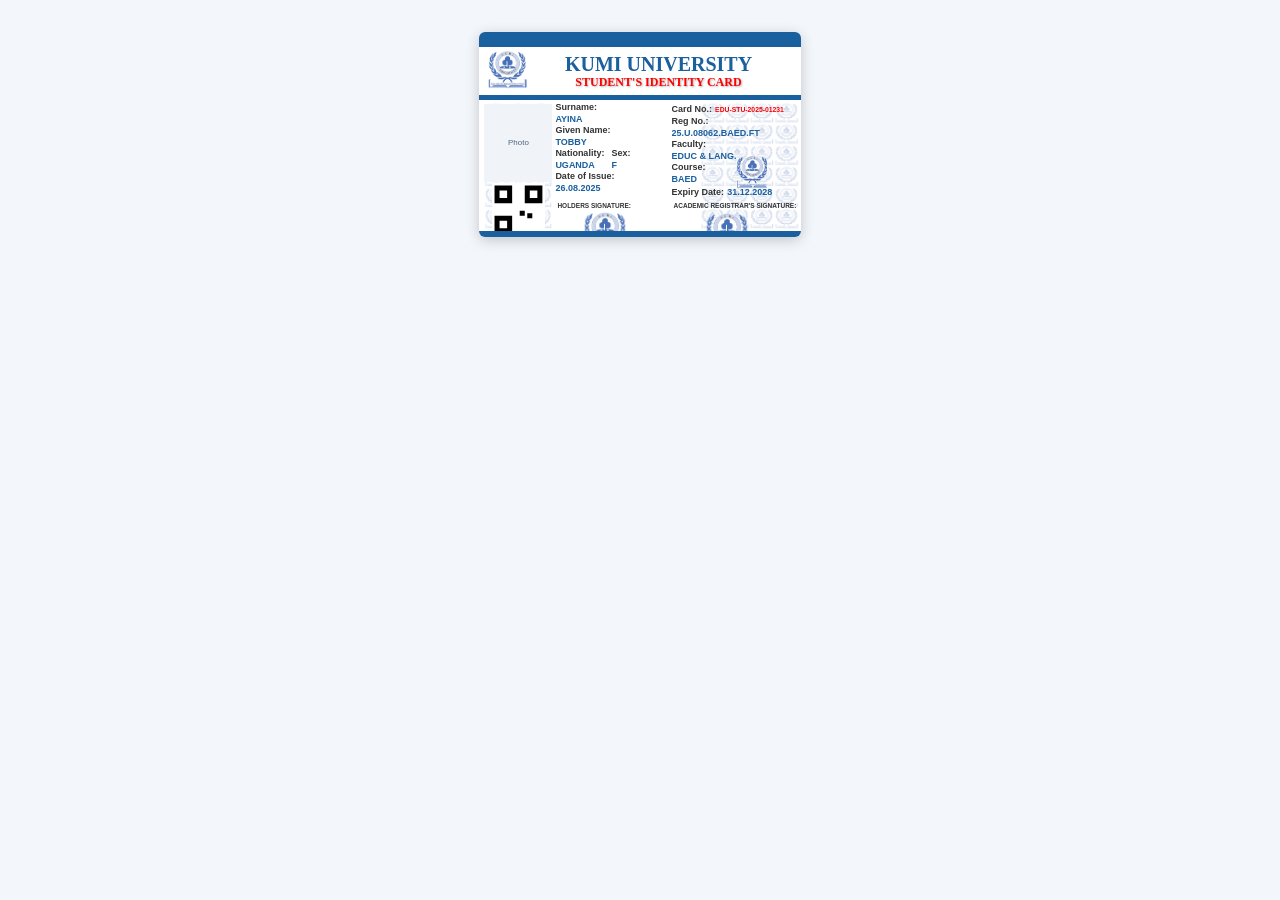
<file: card-layout-check.html>
<!doctype html>
<html lang="en">
<head><meta charset="utf-8"><link rel="stylesheet" href="assets/student-panel.css"><link rel="stylesheet" href="assets/admin-panel.css"><title>Issue date placement check</title></head>
<body class="admin-body"><main class="admin-main">
<article class="ku-id-card admin-card-print"><div class="ku-id-top-bar"></div><div class="ku-id-header"><div class="ku-id-logo"><img src="KU Logo.png" alt=""></div><div class="ku-id-university-header"><div class="ku-id-university-name">KUMI UNIVERSITY</div><div class="ku-id-card-title">STUDENT'S IDENTITY CARD</div></div></div><div class="ku-id-middle-bar"></div>
<div class="ku-id-content"><div class="ku-id-photo-section"><div class="ku-id-photo-stack"><div class="ku-id-photo-container"><span class="ku-id-photo-missing">Photo</span></div><div class="ku-id-card-qr"><svg viewBox="0 0 21 21"><rect width="21" height="21" fill="white"/><path fill="black" d="M1 1h7v7H1zm2 2v3h3V3zm10-2h7v7h-7zm2 2v3h3V3zM1 13h7v7H1zm2 2v3h3v-3zm8-4h2v2h-2zm3 1h2v2h-2z"/></svg></div></div></div>
<div class="ku-id-details"><div class="ku-id-column ku-id-left-column"><div class="ku-id-row"><span class="ku-id-label">Surname:</span><span class="ku-id-value">AYINA</span></div><div class="ku-id-row"><span class="ku-id-label">Given Name:</span><span class="ku-id-value">TOBBY</span></div><div class="ku-id-row ku-id-demographic-row"><div class="ku-id-demographic-labels"><span class="ku-id-label">Nationality:</span><span class="ku-id-label">Sex:</span></div><div class="ku-id-demographic-values"><span class="ku-id-value">UGANDA</span><span class="ku-id-value">F</span></div></div><div class="ku-id-row ku-id-horizontal ku-id-issue-date"><span class="ku-id-label">Date of Issue:</span><span class="ku-id-value">26.08.2025</span></div><div class="ku-id-holder-signature"><span>HOLDERS SIGNATURE:</span><img src="KU Logo.png" alt=""></div></div>
<div class="ku-id-column ku-id-right-column"><div class="ku-id-right-fields"><div class="ku-id-row ku-id-horizontal"><span class="ku-id-label">Card No.:</span><span class="ku-id-card-number">EDU-STU-2025-01231</span></div><div class="ku-id-row"><span class="ku-id-label">Reg No.:</span><span class="ku-id-reg-no">25.U.08062.BAED.FT</span></div><div class="ku-id-row"><span class="ku-id-label">Faculty:</span><span class="ku-id-value">EDUC &amp; LANG.</span></div><div class="ku-id-row"><span class="ku-id-label">Course:</span><span class="ku-id-value">BAED</span></div><div class="ku-id-row ku-id-horizontal"><span class="ku-id-label">Expiry Date:</span><span class="ku-id-value">31.12.2028</span></div></div><img class="ku-id-small-photo" src="KU Logo.png" alt=""><div class="ku-id-registrar-signature"><span>ACADEMIC REGISTRAR'S SIGNATURE:</span><img src="KU Logo.png" alt=""></div></div></div></div><div class="ku-id-footer-bar"></div></article>
</main></body></html>
</file>
<file: assets/student-panel.css>
* {
    box-sizing: border-box;
}

body {
    margin: 0;
    background: #f5f8fc;
    color: #243447;
    font: 12.5px/1.55 "Segoe UI", Arial, sans-serif;
}

body.student-menu-open {
    overflow: hidden;
}

.student-topbar {
    position: sticky;
    top: 0;
    z-index: 1000;
    color: #fff;
    background: linear-gradient(110deg, #1a5f9e, #2c80c6);
    box-shadow: 0 3px 12px rgba(20, 50, 80, .2);
}

.student-topbar-inner {
    width: min(1400px, 96%);
    min-height: 64px;
    margin: auto;
    display: flex;
    align-items: center;
    gap: 16px;
}

.student-menu-toggle,
.student-menu-heading button {
    border: 0;
    color: inherit;
    background: transparent;
    cursor: pointer;
    font: inherit;
}

.student-menu-toggle {
    width: 42px;
    height: 42px;
    border-radius: 8px;
    font-size: 19px;
}

.student-menu-toggle:hover,
.student-menu-toggle:focus-visible {
    background: rgba(255,255,255,.18);
}

.student-brand {
    display: flex;
    align-items: center;
    gap: 11px;
    color: #fff;
    text-decoration: none;
}

.student-brand img {
    width: 38px;
    height: 38px;
    object-fit: contain;
    border-radius: 5px;
}

.student-brand span,
.student-topbar-user,
.student-menu-footer span:last-child {
    display: flex;
    flex-direction: column;
}

.student-brand small,
.student-topbar-user {
    opacity: .9;
}

.student-topbar-user {
    flex-direction: row;
    align-items: center;
    gap: 12px;
    margin-left: auto;
}

.student-notification-link {
    position: relative;
    display: inline-flex;
    width: 36px;
    height: 36px;
    align-items: center;
    justify-content: center;
    border-radius: 7px;
    color: #fff;
    text-decoration: none;
}

.student-notification-link:hover,
.student-notification-link[aria-current="page"] {
    background: rgba(255, 255, 255, .16);
}

.student-notification-count,
.student-menu-notification-count {
    display: inline-flex;
    min-width: 18px;
    height: 18px;
    align-items: center;
    justify-content: center;
    padding: 0 4px;
    border-radius: 10px;
    color: #fff;
    background: #c83f4d;
    font-size: 10px;
    font-weight: 700;
    line-height: 1;
}

.student-notification-count {
    position: absolute;
    top: -2px;
    right: -3px;
}

.student-menu-notification-count {
    margin-left: auto;
}

.student-signout {
    color: #fff;
    text-decoration: none;
    border-radius: 6px;
    padding: 8px 11px;
    background: rgba(120, 25, 30, .32);
}

.student-menu-backdrop {
    position: fixed;
    inset: 0;
    z-index: 1090;
    background: rgba(15, 30, 45, .42);
}

.student-menu {
    position: fixed;
    z-index: 1100;
    top: 0;
    bottom: 0;
    left: 0;
    width: min(310px, 88vw);
    padding: 18px 16px;
    overflow-y: auto;
    background: #fff;
    box-shadow: 10px 0 28px rgba(20, 40, 60, .18);
    transform: translateX(-110%);
    transition: transform .22s ease;
}

.student-menu.is-open {
    transform: translateX(0);
}

.student-menu-heading {
    min-height: 42px;
    padding: 0 4px 14px;
    margin-bottom: 12px;
    display: flex;
    align-items: center;
    justify-content: space-between;
    border-bottom: 1px solid #e8edf3;
    color: #1a5f9e;
}

.student-menu-heading button {
    color: #526274;
    font-size: 25px;
}

.student-menu-links {
    display: flex;
    flex-direction: column;
    gap: 4px;
}

.student-menu-links a {
    display: flex;
    align-items: center;
    gap: 12px;
    min-height: 40px;
    padding: 9px 11px;
    border-radius: 7px;
    color: #34495e;
    text-decoration: none;
}

.student-menu-links a i {
    width: 18px;
    color: #53677d;
    text-align: center;
}

.student-menu-links a:hover,
.student-menu-links a[aria-current="page"] {
    color: #185b91;
    background: #e6f2ff;
}

.student-menu-links a[aria-current="page"] {
    border-left: 3px solid #1a5f9e;
    font-weight: 700;
}

.student-menu-footer {
    display: flex;
    align-items: center;
    gap: 11px;
    margin-top: 16px;
    padding: 14px 5px 4px;
    border-top: 1px solid #e8edf3;
}

.student-menu-status-icon {
    display: grid;
    place-items: center;
    width: 34px;
    height: 34px;
    border-radius: 8px;
    color: white;
    background: #2376b8;
}

.student-menu-footer small {
    color: #78889a;
}

.student-menu-footer strong {
    color: #34495e;
}

.student-page {
    width: min(1400px, 96%);
    margin: 24px auto 40px;
    text-align: left;
}

.student-page .ku-id-card {
    text-align: initial;
}

.student-announcements {
    display: grid;
    grid-template-columns: repeat(auto-fit, minmax(min(100%, 280px), 360px));
    justify-content: center;
    gap: 10px;
    width: min(100%, 1120px);
    margin: 14px auto 0;
    text-align: left;
}

.student-announcement {
    padding: 12px 14px;
    border: 1px solid #d5e5f4;
    border-left: 4px solid #1a5f9e;
    border-radius: 8px;
    background: #fff;
    box-shadow: 0 3px 12px rgba(20, 50, 80, .08);
    text-align: left;
}

.student-announcement strong { color: #154a7a; }
.student-announcement p { margin: 5px 0; }
.student-announcement small { color: #687b8f; }

.student-panel-card {
    width: min(100%, 1080px);
    padding: 18px;
    margin: 0 auto 18px;
    background: white;
    border: 1px solid #e6ebf1;
    border-radius: 12px;
    box-shadow: 0 3px 14px rgba(28, 55, 80, .07);
    text-align: left;
}

.student-panel-card h1,
.student-panel-card h2,
.student-panel-card h3 {
    margin-top: 0;
    color: #243b53;
}

.student-panel-card h1 {
    font-size: 21px;
}

.student-panel-card h2 {
    font-size: 16px;
}

.student-welcome-tagline {
    margin: 0 0 6px;
    color: #53677d;
}

.student-welcome-card h1 {
    margin-bottom: 0;
}

.student-welcome-layout {
    display: grid;
    grid-template-columns: minmax(0, 1.3fr) minmax(0, 1fr);
    align-items: center;
    gap: 24px;
}

.student-welcome-copy {
    min-width: 0;
}

.student-summary-grid {
    display: grid;
    grid-template-columns: repeat(3, minmax(0, 1fr));
    gap: 12px;
    margin: 0;
}

.student-summary-grid > div {
    display: flex;
    min-width: 0;
    flex-direction: column;
    gap: 2px;
}

.student-summary-grid span {
    overflow-wrap: anywhere;
}

.student-grid {
    display: grid;
    grid-template-columns: repeat(auto-fit, minmax(min(100%, 260px), 360px));
    justify-content: center;
    gap: 14px;
}

.student-id-actions {
    display: grid;
    grid-template-columns: repeat(2, minmax(0, 1fr));
    gap: 8px;
}

.student-id-actions a {
    width: 100%;
    text-align: center;
}

.student-service-links {
    display: grid;
    grid-template-columns: repeat(6, minmax(0, 1fr));
    gap: 8px;
}

.student-service-links a {
    width: 100%;
    min-width: 0;
    padding-right: 5px;
    padding-left: 5px;
    text-align: center;
}

.student-fields {
    display: grid;
    grid-template-columns: repeat(auto-fit, minmax(220px, 1fr));
    gap: 12px 16px;
}

.student-field {
    margin: 0 0 14px;
    text-align: left;
}

.student-field label {
    display: block;
    margin-bottom: 5px;
    font-weight: 650;
}

.student-field input,
.student-field select,
.student-field textarea {
    width: 100%;
    min-height: 40px;
    padding: 9px 10px;
    color: #27394b;
    border: 1px solid #ccd6e0;
    border-radius: 6px;
    background: #fff;
    font: inherit;
}

.student-field textarea {
    min-height: 100px;
    resize: vertical;
}

.student-field input,
.student-field select,
.student-field textarea {
    text-align: left;
}

.student-button,
.student-button-secondary {
    display: inline-flex;
    min-height: 38px;
    align-items: center;
    justify-content: center;
    gap: 7px;
    padding: 8px 13px;
    border: 0;
    border-radius: 6px;
    color: white;
    background: #1a5f9e;
    font: inherit;
    text-decoration: none;
    cursor: pointer;
}

.student-button-secondary {
    color: #1a5f9e;
    background: #e6f2ff;
}

.student-button-disabled {
    display: inline-flex;
    min-height: 38px;
    align-items: center;
    justify-content: center;
    padding: 8px 13px;
    border-radius: 6px;
    color: #687b8f;
    background: #e8edf2;
    font: inherit;
    cursor: not-allowed;
}

.student-button:hover,
.student-button-secondary:hover {
    filter: brightness(.95);
}

.student-notice {
    padding: 12px 14px;
    margin: 12px 0;
    border-left: 4px solid #2376b8;
    border-radius: 6px;
    background: #e6f2ff;
    text-align: left;
}

.student-notice.error {
    border-color: #b83232;
    background: #fff0ef;
}

.student-notice.success {
    border-color: #24995a;
    background: #eaf8ef;
}

.student-notifications .student-notice {
    margin: 10px 0;
}

.student-notifications .student-notice p {
    margin: 6px 0;
    white-space: pre-line;
}

.application-rejection-details {
    min-width: 220px;
    margin: 8px 0 0;
}

.student-table-wrap {
    overflow-x: auto;
}

.student-table {
    width: 100%;
    border-collapse: collapse;
}

.student-table th,
.student-table td {
    padding: 10px 9px;
    border-bottom: 1px solid #e7edf3;
    text-align: left;
    vertical-align: top;
}

.student-table th {
    color: #52677e;
    background: #f7f9fc;
}

.application-progress-row td {
    padding: 18px 9px;
    border-bottom: 1px solid #e7edf3;
}

.application-progress {
    display: flex;
    min-width: 620px;
    margin: 0;
    padding: 0;
    list-style: none;
}

.application-progress li {
    position: relative;
    display: flex;
    flex: 1 1 0;
    min-width: 0;
    flex-direction: column;
    align-items: flex-start;
    gap: 7px;
    color: #687b8f;
    font-size: 12px;
    line-height: 1.3;
    text-align: left;
}

.application-progress li::after {
    position: absolute;
    top: 6px;
    right: calc(-50% + 7px);
    left: 14px;
    height: 2px;
    background: #d7e0e9;
    content: "";
}

.application-progress li:last-child::after {
    display: none;
}

.application-progress li.is-complete::after {
    background: #2376b8;
}

.application-progress-dot {
    position: relative;
    z-index: 1;
    display: block;
    width: 14px;
    height: 14px;
    flex: 0 0 14px;
    border: 2px solid #b9c7d5;
    border-radius: 50%;
    background: #fff;
}

.application-progress li.is-complete .application-progress-dot,
.application-progress li.is-current .application-progress-dot {
    border-color: #2376b8;
    background: #2376b8;
}

.application-progress li.is-current {
    color: #185b91;
    font-weight: 700;
}

.application-progress li.is-rejected {
    color: #b83232;
}

.application-progress li.is-rejected .application-progress-dot {
    border-color: #b83232;
    background: #b83232;
}

.application-progress-result {
    margin-top: -5px;
    font-size: 11px;
}

.student-status {
    display: inline-block;
    padding: 3px 9px;
    border-radius: 20px;
    background: #edf2f7;
    text-transform: capitalize;
}

.student-id-card {
    width: min(100%, 340px);
    padding: 16px;
    margin: 0 auto;
    border: 2px solid #1a5f9e;
    border-radius: 13px;
    background: #fff;
    text-align: left;
    box-shadow: 0 4px 18px rgba(20,60,95,.12);
}

.student-id-card img.student-photo {
    display: block;
    width: 112px;
    height: 130px;
    margin: 12px auto;
    object-fit: cover;
    border: 1px solid #d5dee7;
    border-radius: 6px;
}

.student-id-card .student-card-name {
    font-size: 16px;
    font-weight: 700;
}

.student-id-card svg {
    display: block;
    width: 220px;
    height: 220px;
    margin: 12px auto;
}

.ku-id-card {
    position: relative;
    display: flex;
    flex-direction: column;
    width: 8.5cm;
    height: 5.4cm;
    overflow: hidden;
    border-radius: 8px;
    background: #fff;
    box-shadow: 0 5px 15px rgba(0, 0, 0, .2);
    color: #333;
    font-family: "Segoe UI", Arial, sans-serif;
}

.ku-id-custom-watermark {
    position: absolute;
    z-index: 0;
    top: var(--ku-id-watermark-top, 50%);
    left: var(--ku-id-watermark-left, 50%);
    width: var(--ku-id-watermark-width, 55mm);
    height: var(--ku-id-watermark-height, 35mm);
    max-width: 100%;
    max-height: 100%;
    transform: translate(calc(var(--ku-id-watermark-shift-x, -50%) + var(--ku-id-watermark-x, 0mm)), calc(var(--ku-id-watermark-shift-y, -50%) + var(--ku-id-watermark-y, 0mm)));
    object-fit: contain;
    opacity: var(--ku-id-watermark-opacity, .12);
    pointer-events: none;
}

.ku-id-top-bar,
.ku-id-middle-bar,
.ku-id-footer-bar {
    position: relative;
    z-index: 4;
    flex: 0 0 auto;
    width: 100%;
    background: var(--ku-id-bars-color, #1a5f9e);
}

.ku-id-top-bar {
    display: var(--ku-id-top-bar-display, block);
    height: 12px;
    transform: translate(var(--ku-id-top-bar-x, 0mm), var(--ku-id-top-bar-y, 0mm)) rotate(var(--ku-id-top-bar-rotation, 0deg)) scaleY(var(--ku-id-bar-thickness-scale, 1));
    transform-origin: center;
}

.ku-id-middle-bar {
    display: var(--ku-id-middle-bar-display, block);
    height: 4px;
    transform: scaleY(var(--ku-id-bar-thickness-scale, 1));
    transform-origin: center;
}

.ku-id-footer-bar {
    display: var(--ku-id-footer-bar-display, block);
    position: absolute;
    right: 0;
    bottom: 0;
    left: 0;
    height: 6px;
    transform: translate(var(--ku-id-bottom-bar-x, 0mm), var(--ku-id-bottom-bar-y, 0mm)) rotate(var(--ku-id-bottom-bar-rotation, 0deg)) scaleY(var(--ku-id-bar-thickness-scale, 1));
    transform-origin: center;
}

.ku-id-header {
    position: relative;
    display: flex;
    flex: 0 0 48px;
    align-items: center;
    width: 100%;
    height: 48px;
    padding: 3px 8px 3px 52px;
}

.ku-id-logo {
    position: absolute;
    top: 1px;
    left: 7px;
}

.ku-id-logo img {
    display: block;
    width: auto;
    height: var(--ku-id-logo-height, 40px);
    object-fit: contain;
}

.ku-id-university-header {
    width: 100%;
    padding-right: 10px;
    text-align: center;
}

.ku-id-university-name {
    margin-bottom: 1px;
    color: #1a5f9e;
    font: 700 22px/1 "Times New Roman", Times, serif;
}

.ku-id-card-title {
    color: red;
    font: 700 13px/1 "Times New Roman", Times, serif;
    text-shadow: 1px 1px 2px rgba(0, 0, 0, .3);
}

.ku-id-content {
    position: relative;
    display: flex;
    flex: 1 1 auto;
    min-height: 0;
    padding: 2px 2px 7px 5px;
}

.ku-id-photo-section {
    position: relative;
    display: flex;
    z-index: 1;
    align-self: stretch;
    flex: 0 0 68px;
    flex-direction: column;
    align-items: stretch;
}

.ku-id-photo-section::before {
    position: absolute;
    z-index: 0;
    top: 0;
    left: 0;
    width: 100%;
    height: 100%;
    background-image: url("../KU Logo.png");
    background-repeat: repeat;
    background-size: 33.33% 16.66%;
    content: "";
    opacity: .25;
    pointer-events: none;
}

.ku-id-photo-container {
    position: relative;
    z-index: 2;
    width: 68px;
    height: 78px;
    flex: 0 0 78px;
    overflow: hidden;
}

.ku-id-photo-stack {
    display: flex;
    flex: 1 1 auto;
    width: calc(100% + 3mm);
    min-height: 0;
    flex-direction: column;
    align-items: center;
    justify-content: flex-end;
    gap: 1px;
    margin-top: auto;
}

.ku-id-card-qr {
    position: relative;
    z-index: 0;
    bottom: -6px;
    width: calc(var(--ku-id-qr-size, 11mm) + 3mm);
    height: calc(var(--ku-id-qr-size, 11mm) + 3mm);
    flex: 0 0 calc(var(--ku-id-qr-size, 11mm) + 3mm);
    margin-top: -6px;
    background: #fff;
}

.ku-id-card-qr svg {
    display: block;
    width: 100%;
    height: 100%;
}

.ku-id-photo-container img.student-photo {
    display: block;
    width: 68px;
    height: 78px;
    margin: 0;
    border: 0;
    border-radius: 0;
    object-fit: cover;
    object-position: center top;
}

.ku-id-photo-missing {
    display: grid;
    width: 68px;
    height: 78px;
    place-items: center;
    background: #f0f4f8;
    color: #52677e;
    font-size: 9px;
    text-align: center;
}

.ku-id-details {
    position: relative;
    display: flex;
    flex: 1;
    min-width: 0;
    padding: 0 2px 0 3px;
    overflow: visible;
}

.ku-id-details::before {
    position: absolute;
    z-index: 0;
    top: 0;
    right: 0;
    bottom: 0;
    width: 40%;
    background-image: url("../KU Logo.png");
    background-repeat: repeat;
    background-position: right top;
    background-size: var(--ku-id-right-pattern-width, 25%) var(--ku-id-right-pattern-height, 16.66%);
    content: "";
    opacity: .25;
    pointer-events: none;
}

.ku-id-column {
    position: relative;
    z-index: 2;
    display: flex;
    min-width: 0;
    flex-direction: column;
}

.ku-id-left-column {
    position: relative;
    left: 0;
    flex: 1;
}

.ku-id-right-column {
    position: relative;
    left: 3mm;
    flex: 1.3;
}

.ku-id-row {
    display: grid;
    grid-template-rows: 11.5px 11.5px;
    height: 23px;
    min-width: 0;
    margin-bottom: 0;
    overflow: hidden;
}

.ku-id-left-column .ku-id-row {
    height: 23px;
    margin-bottom: 0;
}

.ku-id-row.ku-id-demographic-row {
    display: grid;
    grid-template-rows: 11.5px 11.5px;
    height: 23px !important;
    margin-bottom: 0 !important;
}

.ku-id-right-fields .ku-id-custom-front-row .ku-id-label {
    color: var(--ku-id-row-label-color);
    font-family: var(--ku-id-row-font-family);
    font-size: var(--ku-id-row-font-size);
}

.ku-id-right-fields .ku-id-custom-front-row .ku-id-value,
.ku-id-right-fields .ku-id-custom-front-row .ku-id-card-number,
.ku-id-right-fields .ku-id-custom-front-row .ku-id-reg-no,
.ku-id-right-fields .ku-id-custom-front-row .ku-id-postgraduate-value {
    color: var(--ku-id-row-value-color);
    font-family: var(--ku-id-row-font-family);
    font-size: var(--ku-id-row-font-size);
}
.ku-id-left-column .ku-id-custom-front-row .ku-id-label {
    color: var(--ku-id-row-label-color);
    font-family: var(--ku-id-row-font-family);
    font-size: var(--ku-id-row-font-size);
}
.ku-id-left-column .ku-id-custom-front-row .ku-id-value {
    color: var(--ku-id-row-value-color);
    font-family: var(--ku-id-row-font-family);
    font-size: var(--ku-id-row-font-size);
}
.ku-id-demographic-labels .ku-id-custom-front-row.ku-id-label {
    color: var(--ku-id-row-label-color);
    font-family: var(--ku-id-row-font-family);
    font-size: var(--ku-id-row-font-size);
}
.ku-id-demographic-values .ku-id-custom-front-row.ku-id-value {
    color: var(--ku-id-row-value-color);
    font-family: var(--ku-id-row-font-family);
    font-size: var(--ku-id-row-font-size);
}

.ku-id-demographic-labels,
.ku-id-demographic-values {
    display: grid;
    grid-template-columns: 52px max-content;
    min-width: 0;
    align-items: center;
    column-gap: 4px;
}

.ku-id-row.ku-id-horizontal {
    grid-template-rows: 11.5px 11.5px;
}

.ku-id-right-fields .ku-id-row.ku-id-horizontal {
    display: flex;
    height: 14px;
    flex-direction: row;
    align-items: center;
    gap: 3px;
}

.ku-id-row.ku-id-issue-date {
    grid-template-rows: 11.5px 11.5px;
    height: 23px;
    white-space: nowrap;
}

.ku-id-label,
.ku-id-value,
.ku-id-card-number,
.ku-id-reg-no {
    max-width: 100%;
    overflow: hidden;
    font-size: 9px;
    line-height: 11.5px;
    text-overflow: ellipsis;
    white-space: nowrap;
}

.ku-id-label {
    color: #333;
    font-weight: 700;
}

.ku-id-value,
.ku-id-reg-no {
    color: #1a5f9e;
    font-weight: 700;
}

.ku-id-card-number {
    color: red;
    font-size: 6.8px;
    font-weight: 700;
}

.ku-id-card-number-row .ku-id-label {
    flex: 0 0 auto;
    font-size: 7px;
}

.ku-id-card-number-row .ku-id-card-number {
    flex: 1 1 auto;
    min-width: 0;
    letter-spacing: -.15px;
    text-overflow: clip;
}

.ku-id-postgraduate-row {
    display: flex;
    height: 23px;
    align-items: center;
}

.ku-id-postgraduate-value {
    overflow: hidden;
    color: #c62828;
    font-size: 7px;
    font-weight: 700;
    line-height: 11.5px;
    text-overflow: ellipsis;
    white-space: nowrap;
}

.ku-id-reg-no {
    font-size: 9px;
}

.ku-id-holder-signature,
.ku-id-registrar-signature {
    position: relative;
    z-index: 3;
    display: flex;
    flex-direction: column;
    align-items: flex-start;
    margin-top: auto;
    min-height: 30px;
    padding: 1px 2px 2px;
    border-radius: 2px;
    background: transparent;
    font-size: 6.5px;
    font-weight: 700;
}

.ku-id-holder-signature img,
.ku-id-registrar-signature img {
    position: absolute;
    top: 10px;
    left: 2px;
    display: block;
    width: var(--ku-id-holder-signature-width, 25mm);
    max-width: min(100%, 40mm);
    max-height: 12mm;
    height: auto;
    object-fit: contain;
    transform: translate(var(--ku-id-holder-signature-x, 0mm), var(--ku-id-signature-y, 0mm));
}

.ku-id-registrar-signature img {
    width: var(--ku-id-registrar-signature-width, 28mm);
    transform: translate(var(--ku-id-registrar-signature-x, 0mm), var(--ku-id-signature-y, 0mm));
}

.ku-id-right-column {
    display: grid;
    grid-template-columns: minmax(0, 1fr) 30px;
    grid-template-rows: minmax(0, 1fr) auto;
    column-gap: 3px;
}

.ku-id-right-fields {
    grid-column: 1;
    grid-row: 1;
    min-width: 0;
    margin-right: calc(-33px - 3mm);
}

.ku-id-small-photo {
    grid-column: 2;
    grid-row: 1;
    align-self: start;
    width: 29px;
    height: 34px;
    margin-top: 35px;
    transform: translate(-41px, 40px);
    border: 0;
    object-fit: cover;
}

.ku-id-right-column .ku-id-registrar-signature {
    grid-column: 1 / -1;
    grid-row: 2;
}

.ku-id-registrar-signature img {
    margin-top: 1px;
}

.ku-id-card-pair {
    display: flex;
    width: fit-content;
    max-width: 100%;
    flex-wrap: wrap;
    justify-content: center;
    gap: 8mm;
    margin: 0 auto 20px;
}

.ku-id-card-pair > .ku-id-card {
    flex: 0 0 8.5cm;
    margin: 0;
}

.ku-id-card-back {
    align-items: stretch;
    background: #fff;
    color: #242424;
    text-align: center;
    -webkit-print-color-adjust: exact;
    print-color-adjust: exact;
}

.ku-id-back-header {
    display: flex;
    flex: 0 0 17mm;
    flex-direction: column;
    align-items: center;
    justify-content: center;
    gap: 1.5mm;
    padding: 2mm 3mm;
    background: #1a5f9e;
    color: #fff;
    font-size: 8pt;
    line-height: 1.15;
}

.ku-id-back-header strong {
    font-size: 9pt;
}

.ku-id-back-contact {
    display: flex;
    flex: 1 1 auto;
    flex-direction: column;
    justify-content: center;
    gap: 1mm;
    padding: 1mm 2mm;
    font-size: 7.5pt;
    line-height: 1.1;
}

.ku-id-back-divider {
    flex: 0 0 1.2mm;
    background: #1a5f9e;
}

.ku-id-back-barcode {
    width: var(--ku-id-barcode-width, 96%);
    height: var(--ku-id-barcode-height, 14mm);
    flex: 0 0 var(--ku-id-barcode-height, 14mm);
    margin: 1mm auto .5mm;
    background: #fff;
}

.ku-id-back-barcode svg {
    display: block;
    width: 100%;
    height: 100%;
}

.ku-id-back-return {
    flex: 0 0 auto;
    padding: 0 2mm 1.5mm;
    font-size: 7pt;
    font-weight: 600;
    line-height: 1.1;
}

.card-face-selector {
    display: flex;
    flex-wrap: wrap;
    gap: 10px;
    margin-bottom: 18px;
}

.card-face-print-action {
    margin-bottom: 14px;
}

.card-preview-section {
    width: fit-content;
    margin-right: auto;
    margin-left: auto;
}

.student-dashboard-container {
    display: block !important;
}

.student-dashboard-container > .sidebar {
    display: none !important;
}

.student-dashboard-container > .main-content {
    width: 100%;
}

.student-dashboard-menu-fallback {
    display: none;
}

@media (max-width: 700px) {
    .student-topbar-inner {
        width: 94%;
        gap: 8px;
    }

    .student-brand small {
        display: none;
    }

    .student-topbar-user {
        gap: 8px;
    }

    .student-topbar-user > span {
        max-width: 100px;
        overflow: hidden;
        text-overflow: ellipsis;
        white-space: nowrap;
    }

    .student-page {
        width: 94%;
        margin-top: 16px;
    }

    .student-panel-card {
        width: min(100%, 1080px);
        padding: 14px;
    }

    .student-summary-grid {
        grid-template-columns: 1fr;
        gap: 8px;
    }

    .student-welcome-layout {
        grid-template-columns: 1fr;
        gap: 14px;
    }

    .student-service-links {
        overflow-x: auto;
        grid-template-columns: repeat(6, minmax(104px, 1fr));
        padding-bottom: 4px;
    }
}

@media print {
    .student-topbar,
    .student-menu,
    .student-menu-backdrop,
    .no-print {
        display: none !important;
    }

    body.print-id-card * {
        visibility: hidden !important;
    }

    body.print-id-card .card-preview-section,
    body.print-id-card .card-preview-section * {
        visibility: visible !important;
    }

    body.print-id-card .card-preview-section {
        position: static;
        width: auto;
        height: auto;
        padding: 0;
        margin: 0;
        border: 0;
        box-shadow: none;
    }

    .ku-id-card-pair {
        display: block;
        width: auto;
        height: auto;
        max-width: none;
        margin: 0;
        padding: 0;
        transform: none;
        page-break-inside: auto;
        break-inside: auto;
    }

    .ku-id-card-pair > .ku-id-card:not(:last-child) {
        page-break-after: always;
        break-after: page;
    }

    .card-preview-section > h1,
    .card-preview-section > .no-print {
        display: none !important;
    }

    .student-page {
        width: 100%;
        margin: 0;
    }

    .ku-id-card {
        display: flex;
        position: relative;
        width: 85mm;
        min-width: 85mm;
        max-width: 85mm;
        height: 54mm;
        min-height: 54mm;
        max-height: 54mm;
        margin: 0 auto;
        border-radius: 0;
        box-shadow: none;
        page-break-inside: avoid;
        break-inside: avoid;
        -webkit-print-color-adjust: exact;
        print-color-adjust: exact;
    }

    .ku-id-card-pair.print-tray-alignment > .ku-id-card {
        left: -45mm;
    }
}
</file>
<file: assets/admin-panel.css>
:root {
    --admin-blue: #1a5f9e;
    --admin-blue-dark: #154a7a;
    --admin-ink: #26384a;
    --admin-muted: #687b8f;
    --admin-surface: #fff;
    --admin-border: #e3eaf1;
    --admin-bg: #f3f6fa;
    --admin-shadow: 0 3px 14px rgba(30, 55, 80, .09);
}

* { box-sizing: border-box; }

body.admin-body {
    display: flex;
    flex-direction: column;
    min-height: 100vh;
    margin: 0;
    background: var(--admin-bg);
    color: var(--admin-ink);
    font: 12.5px/1.5 "Segoe UI", Tahoma, Arial, sans-serif;
}

.admin-topbar {
    flex: 0 0 auto;
    height: 66px;
    position: sticky;
    top: 0;
    z-index: 20;
    display: flex;
    align-items: center;
    gap: 14px;
    padding: 0 22px;
    background: #fff;
    box-shadow: var(--admin-shadow);
}
.admin-card-tools { position: sticky; top: 66px; z-index: 19; display: flex; flex-wrap: wrap; align-items: center; justify-content: space-between; gap: 8px 16px; padding: 8px 18px; border-bottom: 1px solid var(--admin-border); background: rgba(255,255,255,.97); box-shadow: 0 3px 8px rgba(30,55,80,.06); }
.admin-card-tools-picker, .admin-card-tools-save { display: flex; flex-wrap: wrap; align-items: center; gap: 8px; }
.admin-card-tools-picker label { font-weight: 700; }
.admin-card-tools-picker select { min-width: 220px; min-height: 36px; padding: 7px 10px; border: 1px solid var(--admin-border); border-radius: 6px; background: #fff; color: var(--admin-ink); font: inherit; }
.admin-card-tools-save output { color: var(--admin-muted); font-size: 11px; }

.admin-menu-toggle {
    width: 40px;
    height: 40px;
    border: 0;
    border-radius: 8px;
    color: var(--admin-blue);
    background: #eaf3fc;
    font-size: 18px;
    cursor: pointer;
}

.admin-brand {
    display: flex;
    align-items: center;
    gap: 10px;
    color: var(--admin-ink);
    text-decoration: none;
}

.admin-brand img { width: 38px; height: 38px; object-fit: contain; }
.admin-brand strong, .admin-brand small { display: block; }
.admin-brand strong { font-size: 14px; }
.admin-brand small { color: var(--admin-muted); font-size: 11px; }
.admin-current-page-title { min-width: 0; margin-left: 12px; overflow: hidden; color: var(--admin-ink); font-size: 18px; font-weight: 700; text-overflow: ellipsis; white-space: nowrap; }
.admin-topbar-spacer { flex: 1; }
.admin-topbar-user { display: flex; align-items: center; gap: 14px; }
.admin-topbar-user a { color: var(--admin-blue); text-decoration: none; font-weight: 600; }
.admin-topbar-user a:focus-visible, .admin-menu-toggle:focus-visible, .admin-drawer-close:focus-visible, .admin-nav-link:focus-visible {
    outline: 3px solid #f4c95d;
    outline-offset: 2px;
}
.admin-topbar-user .admin-signout {
    display: inline-flex;
    align-items: center;
    gap: 7px;
    min-height: 36px;
    padding: 7px 11px;
    border-radius: 6px;
    color: #9c2d26;
    background: #fde7e5;
}

.admin-overlay {
    position: fixed;
    z-index: 29;
    inset: 0;
    background: rgba(15, 32, 48, .48);
}

.admin-drawer {
    position: fixed;
    z-index: 30;
    inset: 0 auto 0 0;
    width: min(292px, 88vw);
    padding: 15px 0 20px;
    overflow-y: auto;
    color: #fff;
    background: linear-gradient(180deg, var(--admin-blue), var(--admin-blue-dark));
    box-shadow: 8px 0 28px rgba(20, 45, 70, .2);
    transform: translateX(-105%);
    transition: transform .2s ease;
}

.admin-drawer.open { transform: translateX(0); }
.admin-drawer-head { display: flex; align-items: center; justify-content: space-between; padding: 6px 18px 16px; }
.admin-drawer-head strong { font-size: 15px; }
.admin-drawer-close { border: 0; color: #fff; background: transparent; font-size: 24px; cursor: pointer; }
.admin-drawer-nav { padding-bottom: 12px; }
.admin-nav-group { padding: 10px 0 4px; border-top: 1px solid rgba(255,255,255,.12); }
.admin-nav-heading { padding: 0 18px 5px; color: rgba(255,255,255,.63); font-size: 10px; font-weight: 700; letter-spacing: .08em; text-transform: uppercase; }
.admin-nav-link { display: flex; align-items: center; gap: 11px; min-height: 34px; padding: 7px 18px; color: rgba(255,255,255,.92); text-decoration: none; }
.admin-nav-link i { width: 16px; text-align: center; }
.admin-nav-link:hover, .admin-nav-link.active { background: rgba(255,255,255,.15); color: #fff; }
.admin-nav-link.active { border-left: 3px solid #61d17c; padding-left: 15px; }

.admin-main { flex: 1; width: 100%; max-width: none; min-width: 0; margin: 0; padding: clamp(18px, 1.6vw, 24px); min-height: calc(100vh - 112px); text-align: left; }
.admin-main .admin-page-heading > div:first-child > h1 { display: none; }
.admin-main .admin-page-heading.admin-page-heading-context > div:first-child > h1 { display: block; }
.admin-page-heading { display: flex; flex-direction: column; align-items: flex-start; justify-content: center; gap: 12px; margin-bottom: 22px; text-align: left; }
.admin-page-heading > div:first-child { width: 100%; min-width: 0; }
.admin-page-heading > .admin-badge { align-self: flex-start; }
.admin-page-heading h1 { margin: 0 0 5px; font-size: clamp(22px, 2vw, 28px); line-height: 1.2; }
.admin-page-heading p { margin: 0; color: var(--admin-muted); }
.admin-panel { width: 100%; max-width: none; min-width: 0; margin-right: auto; margin-left: auto; padding: 18px; border: 1px solid var(--admin-border); border-radius: 10px; background: var(--admin-surface); box-shadow: var(--admin-shadow); }
.admin-panel h2 { margin: 0 0 14px; font-size: 15px; }
.admin-grid { display: grid; grid-template-columns: repeat(12, minmax(0, 1fr)); justify-items: center; gap: 16px; }
.admin-grid > .admin-panel { justify-self: center; }
.admin-grid > .admin-span-4, .admin-grid > .admin-span-6, .admin-grid > .admin-span-8 { max-width: none; }
.admin-span-12 { grid-column: span 12; }
.admin-span-8 { grid-column: span 8; }
.admin-span-6 { grid-column: span 6; }
.admin-span-4 { grid-column: span 4; }
.admin-span-3 { grid-column: span 3; }
.admin-stats { display: grid; grid-template-columns: repeat(7, minmax(120px, 1fr)); gap: 10px; width: 100%; max-width: 1200px; margin: 0 auto 20px; overflow-x: auto; }
.admin-stat { display: grid; grid-template-columns: minmax(0, 1fr) 32px; grid-template-areas: "count icon" "label label"; align-items: center; column-gap: 8px; row-gap: 3px; min-width: 0; min-height: 72px; padding: 9px 10px; border-radius: 9px; background: #fff; box-shadow: var(--admin-shadow); text-align: left; text-decoration: none; color: inherit; }
.admin-stat-icon { display: grid; width: 34px; height: 34px; flex: 0 0 34px; place-items: center; border-radius: 8px; color: #fff; background: var(--admin-blue); font-size: 15px; }
.admin-stat-icon.orange { background: #ee920e; }.admin-stat-icon.purple { background: #9850ae; }.admin-stat-icon.green { background: #24995c; }.admin-stat-icon.red { background: #c83f4d; }.admin-stat-icon.teal { background: #168b8b; }
.admin-stat > span:not(.admin-stat-icon) { display: contents; }
.admin-stat-icon { grid-area: icon; justify-self: end; }
.admin-stat strong { grid-area: count; font-size: 19px; line-height: 1.1; }
.admin-reports-overview { width: min(100%, 1000px); margin: 0 auto; }
.admin-reports-overview .admin-page-heading { align-items: center; text-align: center; }
.admin-reports-overview .admin-page-heading > div:first-child { text-align: center; }
.admin-reports-overview .admin-stats { grid-template-columns: repeat(auto-fit, minmax(150px, 1fr)); justify-content: center; }
.admin-stat small { grid-area: label; color: var(--admin-muted); font-size: 11px; line-height: 1.2; }
.admin-modules { display: grid; grid-template-columns: repeat(auto-fit, minmax(min(100%, 320px), 440px)); justify-content: center; gap: 16px; margin: 20px auto; }
.admin-module { display: flex; flex-direction: column; align-items: flex-start; min-height: 170px; padding: 16px; border: 1px solid var(--admin-border); border-top: 3px solid var(--admin-blue); border-radius: 9px; background: #fff; box-shadow: var(--admin-shadow); text-align: left; }
.admin-module h2 { margin: 0 0 10px; font-size: 14px; }.admin-module ul { margin: 0 0 14px; padding: 0; list-style: none; color: var(--admin-muted); }
.admin-module li { padding: 3px 0; }.admin-module li i { margin-right: 5px; color: #1d9a5c; }
.admin-module-actions { display: flex; justify-content: center; flex-wrap: wrap; gap: 6px; margin-top: auto; }
.admin-button, .admin-button-secondary, .admin-button-danger { display: inline-flex; align-items: center; justify-content: center; gap: 6px; min-height: 32px; padding: 6px 10px; border: 0; border-radius: 6px; color: #fff; background: var(--admin-blue); text-decoration: none; font: inherit; font-weight: 600; cursor: pointer; }
.admin-button:disabled, .admin-button-danger:disabled { opacity: .55; cursor: not-allowed; }
.admin-text-danger { color: #bd3f39; font-weight: 600; }
.admin-button-secondary { color: var(--admin-blue); background: #eaf3fc; }.admin-button-danger { background: #bd3f39; }
.admin-button:hover { background: var(--admin-blue-dark); color: #fff; }.admin-button-secondary:hover { color: #fff; background: var(--admin-blue); }
.admin-actions { display: flex; align-items: center; justify-content: center; flex-wrap: wrap; gap: 7px; }
.admin-form-grid { display: grid; grid-template-columns: repeat(2, minmax(0, 1fr)); gap: 12px; }.admin-field { display: flex; flex-direction: column; align-items: stretch; gap: 5px; min-width: 0; text-align: left; }.admin-field.full { grid-column: 1 / -1; }
.admin-card-row-style-form { grid-template-columns: repeat(4, minmax(0, 1fr)); }
.admin-card-row-style-heading { padding-top: 6px; border-top: 1px solid var(--admin-border); }
.print-queue-search-fields { grid-template-columns: repeat(5, minmax(0, 1fr)); gap: 8px; align-items: end; }
.print-queue-search-fields .admin-field { min-width: 0; }
.print-queue-search-fields .admin-field label { font-size: 11px; }
.print-queue-toolbar { position: sticky; top: 66px; z-index: 19; margin: -8px -8px 18px; padding: 10px 8px 12px; border-bottom: 1px solid var(--admin-border); background: var(--admin-bg); box-shadow: 0 5px 10px rgba(30, 55, 80, .07); }
.print-queue-toolbar-links { display: flex; align-items: center; justify-content: space-between; gap: 12px; margin-bottom: 10px; }
.print-queue-toolbar-links > .admin-actions { justify-content: flex-start; }
.print-queue-toolbar .print-queue-search-fields { margin-bottom: 0 !important; }
.print-queue-results { width: 100%; max-width: none; }
.admin-field label { font-weight: 600; }.admin-field input, .admin-field select, .admin-field textarea, .admin-search input, .admin-search select { width: 100%; min-height: 36px; padding: 8px 9px; border: 1px solid #ccd7e2; border-radius: 6px; background: #fff; color: var(--admin-ink); font: inherit; }
.admin-main .admin-field input[type="checkbox"] { width: auto; min-height: 0; padding: 0; }
.admin-field textarea { min-height: 90px; resize: vertical; }.admin-search { display: flex; gap: 8px; margin-bottom: 12px; }.admin-search input { max-width: 360px; }
.admin-table-wrap { width: 100%; overflow-x: auto; }.admin-table { width: 100%; border-collapse: collapse; min-width: 640px; }.admin-table th, .admin-table td { padding: 9px 8px; border-bottom: 1px solid var(--admin-border); text-align: left; vertical-align: top; }.admin-table th { color: var(--admin-muted); font-size: 11px; text-transform: uppercase; letter-spacing: .04em; }.admin-table tr:last-child td { border-bottom: 0; }
.admin-badge { display: inline-block; padding: 2px 7px; border-radius: 12px; background: #eaf3fc; color: var(--admin-blue); font-size: 10px; font-weight: 700; text-transform: capitalize; }.admin-badge.success { background: #e1f4e8; color: #226b3d; }.admin-badge.warning { background: #fff2d6; color: #875600; }.admin-badge.danger { background: #fde7e5; color: #9c2d26; }
.admin-alert { margin: 0 0 14px; padding: 10px 12px; border-radius: 7px; background: #eaf3fc; color: #244d70; }.admin-alert.success { background: #e1f4e8; color: #226b3d; }.admin-alert.error { background: #fde7e5; color: #9c2d26; }
.admin-footer { padding: 12px 24px; background: #2c3e50; color: rgba(255,255,255,.8); font-size: 11px; }
.admin-empty { padding: 22px; color: var(--admin-muted); text-align: left; }
.catalog-layout { display: grid; grid-template-columns: repeat(auto-fit, minmax(280px, 1fr)); gap: 16px; }
.catalog-layout > section:first-child { grid-column: 1 / -1; }
.catalog-item { display: flex; justify-content: space-between; align-items: center; gap: 12px; padding: 10px 0; border-bottom: 1px solid var(--admin-border); }
.catalog-item form { margin: 0; }.catalog-signature-preview { display: block; max-width: 260px; max-height: 100px; object-fit: contain; margin: 12px 0; }
.admin-record-details { margin-top: 6px; }.admin-record-details summary { color: var(--admin-blue); cursor: pointer; font-weight: 600; }.admin-record-details dl, dl.admin-record-details { display: grid; grid-template-columns: max-content minmax(0, 1fr); gap: 3px 8px; margin: 8px 0 0; }.admin-record-details dt { color: var(--admin-muted); font-weight: 600; }.admin-record-details dd { margin: 0; overflow-wrap: anywhere; }
.admin-main .admin-field input, .admin-main .admin-field select, .admin-main .admin-field textarea, .admin-main .admin-search input, .admin-main .admin-search select { text-align: left; }
.admin-main .admin-search { justify-content: flex-start; }
.admin-main .catalog-item { justify-content: center; flex-wrap: wrap; }
.admin-main .catalog-signature-preview { margin-right: auto; margin-left: auto; }
.admin-main .admin-alert { text-align: left; }
.admin-main .admin-footer-row { justify-content: center; }
.admin-card-print, .admin-main .ku-id-card { text-align: initial; }
.admin-card-print { margin: 10px auto 24px; }
.admin-rejection-dialog { width: min(520px, calc(100% - 32px)); max-height: 90vh; padding: 20px; border: 1px solid var(--admin-border); border-radius: 10px; color: var(--admin-ink); background: #fff; box-shadow: 0 10px 40px rgba(20, 40, 60, .25); }
.admin-rejection-dialog::backdrop { background: rgba(15, 30, 45, .55); }
.admin-rejection-dialog h2 { margin: 0 0 8px; }
.admin-rejection-dialog .admin-field { margin: 14px 0; }
.admin-rejection-dialog textarea { min-height: 90px; }
.admin-rejection-dialog .admin-actions { justify-content: flex-end; }
.admin-footer-row { display: flex; justify-content: space-between; gap: 12px; flex-wrap: wrap; }
.ku-id-card { position: relative; display: flex; flex-direction: column; width: 8.5cm; height: 5.4cm; margin: 12px auto 22px; overflow: hidden; border-radius: 6px; background: #fff; box-shadow: 0 3px 14px rgba(0,0,0,.2); }
.ku-id-top-bar, .ku-id-middle-bar, .ku-id-footer-bar { flex: 0 0 auto; background: var(--ku-id-bars-color, #1a5f9e); }
.ku-id-top-bar { height: 15px; display: var(--ku-id-top-bar-display, block); transform: translate(var(--ku-id-top-bar-x, 0mm), var(--ku-id-top-bar-y, 0mm)) rotate(var(--ku-id-top-bar-rotation, 0deg)) scaleY(var(--ku-id-bar-thickness-scale, 1)); transform-origin: center; }
.ku-id-middle-bar { height: 5px; display: var(--ku-id-middle-bar-display, block); transform: scaleY(var(--ku-id-bar-thickness-scale, 1)); transform-origin: center; }
.ku-id-footer-bar { position: absolute; z-index: 4; right: 0; bottom: 0; left: 0; height: 6px; display: var(--ku-id-footer-bar-display, block); transform: translate(var(--ku-id-bottom-bar-x, 0mm), var(--ku-id-bottom-bar-y, 0mm)) rotate(var(--ku-id-bottom-bar-rotation, 0deg)) scaleY(var(--ku-id-bar-thickness-scale, 1)); transform-origin: center; }
.ku-id-header { position: relative; display: flex; align-items: center; height: 50px; padding-left: 55px; }
.admin-card-print .ku-id-top-bar,
.admin-card-print .ku-id-middle-bar {
    position: relative;
    top: auto;
    right: auto;
    bottom: auto;
    left: auto;
    flex: 0 0 auto;
    width: 100%;
}
.admin-card-print .ku-id-header {
    position: relative;
    top: auto;
    right: auto;
    bottom: auto;
    left: auto;
    flex: 0 0 48px;
    width: 100%;
    height: 48px;
}
.admin-card-print .ku-id-content {
    position: relative;
    top: auto;
    right: auto;
    bottom: auto;
    left: auto;
    display: flex;
    flex: 1 1 auto;
    min-height: 0;
    padding-left: 5px;
}
.ku-id-logo { position: absolute; top: 2px; left: 7px; }.ku-id-logo img { width: auto; height: var(--ku-id-logo-height, 40px); object-fit: contain; }
.ku-id-university-header { width: 100%; padding-right: 10px; text-align: center; }.ku-id-university-name { color: #1a5f9e; font: bold 20px/1 "Times New Roman",serif; }.ku-id-card-title { margin-top: 2px; color: red; font: bold 12px/1 "Times New Roman",serif; }
.ku-id-photo-section { align-self: stretch; flex: 0 0 68px; align-items: stretch; }
.ku-id-photo-stack { width: 100%; min-height: 0; flex: 1 1 auto; flex-direction: column; align-items: center; justify-content: flex-end; gap: 1px; margin-top: auto; }.ku-id-photo-container { width: 68px; height: 78px; flex: 0 0 78px; overflow: hidden; }
.ku-id-photo-container img.student-photo { display: block; width: 68px; height: 78px; object-fit: cover; object-position: center top; }.admin-card-print .ku-id-photo-container img.student-photo { transform: translate(var(--admin-photo-x, 0mm), var(--admin-photo-y, 0mm)) scale(var(--admin-photo-scale, 1)); transform-origin: center; }.ku-id-photo-missing { display: grid; width: 68px; height: 78px; place-items: center; background: #f0f4f8; font-size: 8px; text-align: center; }
.ku-id-card-qr { position: relative; z-index: 0; bottom: -6px; width: calc(var(--ku-id-qr-size, 11mm) + 3mm); height: calc(var(--ku-id-qr-size, 11mm) + 3mm); flex: 0 0 calc(var(--ku-id-qr-size, 11mm) + 3mm); margin-top: -6px; background: #fff; }.ku-id-card-qr svg { display: block; width: 100%; height: 100%; }
.ku-id-details { display: flex; flex: 1; min-width: 0; padding: 0 2px 0 3px; }.ku-id-details::before { right: 0; width: 40%; }.ku-id-column { display: flex; min-width: 0; flex-direction: column; }.ku-id-left-column { position: relative; left: 0; flex: 1; }.ku-id-right-column { position: relative; top: 0; flex: 1.3; }
.ku-id-right-column { display: grid; grid-template-columns: minmax(0, 1fr) 30px; grid-template-rows: minmax(0, 1fr) auto; column-gap: 3px; }
.ku-id-right-fields { grid-column: 1; grid-row: 1; min-width: 0; margin-right: -33px; }
.ku-id-row.ku-id-demographic-row { display: grid; grid-template-rows: 11.5px 11.5px; height: 23px !important; margin-bottom: 0 !important; }
.ku-id-right-fields .ku-id-custom-front-row .ku-id-label { color: var(--ku-id-row-label-color); font-family: var(--ku-id-row-font-family); font-size: var(--ku-id-row-font-size); }
.ku-id-right-fields .ku-id-custom-front-row .ku-id-value, .ku-id-right-fields .ku-id-custom-front-row .ku-id-card-number, .ku-id-right-fields .ku-id-custom-front-row .ku-id-reg-no, .ku-id-right-fields .ku-id-custom-front-row .ku-id-postgraduate-value { color: var(--ku-id-row-value-color); font-family: var(--ku-id-row-font-family); font-size: var(--ku-id-row-font-size); }
.ku-id-left-column .ku-id-custom-front-row .ku-id-label { color: var(--ku-id-row-label-color); font-family: var(--ku-id-row-font-family); font-size: var(--ku-id-row-font-size); }
.ku-id-left-column .ku-id-custom-front-row .ku-id-value { color: var(--ku-id-row-value-color); font-family: var(--ku-id-row-font-family); font-size: var(--ku-id-row-font-size); }
.ku-id-demographic-labels .ku-id-custom-front-row.ku-id-label { color: var(--ku-id-row-label-color); font-family: var(--ku-id-row-font-family); font-size: var(--ku-id-row-font-size); }
.ku-id-demographic-values .ku-id-custom-front-row.ku-id-value { color: var(--ku-id-row-value-color); font-family: var(--ku-id-row-font-family); font-size: var(--ku-id-row-font-size); }
.ku-id-demographic-labels, .ku-id-demographic-values { display: grid; grid-template-columns: 52px max-content; min-width: 0; align-items: center; column-gap: 4px; }
.ku-id-small-photo { grid-column: 2; grid-row: 1; align-self: start; width: 30px; height: 35px; margin-top: 11.5px; transform: translate(-41px, 40px); border: 0; object-fit: cover; }
.admin-card-print .ku-id-small-photo { transform: translate(calc(-41px + var(--admin-photo-x, 0mm)), calc(40px + var(--admin-photo-y, 0mm))) scale(var(--admin-photo-scale, 1)); transform-origin: center; }
.ku-id-right-column .ku-id-registrar-signature { grid-column: 1 / -1; grid-row: 2; }
.ku-id-row { display: grid; grid-template-rows: 11.5px 11.5px; height: 23px; min-width: 0; margin-bottom: 0; overflow: hidden; }.ku-id-row.ku-id-horizontal { grid-template-rows: 11.5px 11.5px; }
.ku-id-right-fields .ku-id-row.ku-id-horizontal { display: flex; height: 14px; flex-direction: row; align-items: center; gap: 3px; }
.ku-id-left-column .ku-id-row { height: 23px; margin-bottom: 0; }
.ku-id-row.ku-id-issue-date { grid-template-rows: 11.5px 11.5px; height: 23px; white-space: nowrap; }
.ku-id-label, .ku-id-value, .ku-id-card-number, .ku-id-reg-no { max-width: 100%; overflow: hidden; font-size: 9px; line-height: 11.5px; text-overflow: ellipsis; white-space: nowrap; }.ku-id-label { color: #333; font-weight: 700; }.ku-id-value, .ku-id-reg-no { color: #1a5f9e; font-weight: 700; }.ku-id-card-number { color: red; font-size: 6.8px; font-weight: 700; }
.ku-id-card-number-row .ku-id-label { flex: 0 0 auto; font-size: 7px; }.ku-id-card-number-row .ku-id-card-number { flex: 1 1 auto; min-width: 0; letter-spacing: -.15px; text-overflow: clip; }
.ku-id-postgraduate-row { display: flex; height: 23px; align-items: center; }.ku-id-postgraduate-value { overflow: hidden; color: #c62828; font-size: 7px; font-weight: 700; line-height: 11.5px; text-overflow: ellipsis; white-space: nowrap; }
.card-number-editor { display: grid; grid-template-columns: max-content minmax(180px, 1fr) max-content; align-items: center; gap: 10px; max-width: 520px; margin: 0 auto 12px; }.card-number-editor h2 { grid-column: 1 / -1; margin: 0; font-size: 16px; }.card-number-editor label { font-weight: 600; }.card-number-editor input { min-width: 0; padding: 8px 10px; border: 1px solid var(--admin-border); border-radius: 6px; font: inherit; }
.card-face-selector { margin-bottom: 16px; }.card-face-selector h2 { margin-bottom: 5px; }.card-face-selector p { margin: 0 0 12px; color: var(--admin-muted); }.card-face-print-action { justify-content: center; margin: 0 0 12px; }
.admin-print-alignment { width: 100%; }
.admin-print-horizontal { width: min(100%, 760px); margin: 0 auto 18px; }
.admin-print-calibration-row { display: grid; grid-template-columns: minmax(150px, 210px) minmax(300px, 1fr) minmax(190px, 250px); align-items: start; gap: 18px; width: min(100%, 1100px); margin: 0 auto 20px; }
.admin-print-preview { min-width: 0; }
.admin-card-png-export-panel { position: absolute; top: 100%; right: 12px; z-index: 21; width: min(900px, calc(100vw - 24px)); max-height: calc(100vh - 110px); margin: 0; overflow: auto; box-shadow: 0 8px 28px rgba(30,55,80,.2); }
.admin-card-png-export-panel[hidden] { display: none !important; }
.admin-card-png-export-panel > p, .admin-card-png-export-panel > small { color: var(--admin-muted); }
.admin-card-png-settings { display: grid; grid-template-columns: repeat(auto-fit, minmax(150px, 1fr)); gap: 12px; margin: 12px 0; }
.admin-card-png-settings .admin-field { margin: 0; }
.admin-card-png-settings input, .admin-card-png-settings select { width: 100%; min-height: 36px; padding: 6px 9px; border: 1px solid var(--admin-border); border-radius: 6px; font: inherit; }
.admin-card-png-actions { align-items: center; }
.admin-card-png-actions [disabled] { opacity: .55; cursor: not-allowed; }
#card-png-status { color: var(--admin-muted); font-weight: 600; }
.admin-batch-print-sheet, .admin-print-offset-sheet { position: relative; left: var(--batch-print-offset, 0mm); top: var(--batch-print-offset-y, 0mm); width: fit-content; margin: 0 auto 20px; }
.admin-print-card-slot { position: relative; top: var(--card-vertical-offset, 0mm); left: var(--card-horizontal-offset, 0mm); width: fit-content; }
.admin-print-ruler { width: min(100%, 520px); margin: 0 auto 18px; padding: 12px 16px; border: 1px solid var(--admin-border); border-radius: 8px; background: #fff; box-shadow: var(--admin-shadow); }
.admin-print-ruler > label { display: flex; justify-content: space-between; gap: 12px; font-weight: 700; }
.admin-print-ruler output { color: var(--admin-blue); font-variant-numeric: tabular-nums; }
.admin-print-ruler-scale { display: flex; justify-content: space-between; margin: 8px 0 0; color: var(--admin-muted); font-size: 10px; }
.admin-print-ruler input[type="range"] { display: block; width: 100%; height: 18px; margin: 0; accent-color: var(--admin-blue); cursor: ew-resize; }
.admin-print-vertical-panel { padding: 12px; border: 1px solid var(--admin-border); border-radius: 8px; background: #fff; box-shadow: var(--admin-shadow); }
.admin-print-vertical-group + .admin-print-vertical-group { margin-top: 20px; padding-top: 16px; border-top: 1px solid var(--admin-border); }
.admin-print-vertical-heading { display: flex; flex-direction: column; align-items: center; gap: 3px; margin-bottom: 10px; text-align: center; }
.admin-print-vertical-heading label { color: var(--admin-ink); font-weight: 700; }
.admin-print-vertical-heading span { color: var(--admin-muted); font-size: 11px; }
.admin-print-vertical-heading output { color: var(--admin-blue); font-weight: 700; font-variant-numeric: tabular-nums; }
.admin-print-vertical-control { display: flex; min-height: 170px; justify-content: center; align-items: stretch; gap: 12px; margin: 8px 0; }
.admin-print-vertical-scale { display: flex; flex-direction: column; justify-content: space-between; align-items: flex-end; color: var(--admin-muted); font-size: 10px; line-height: 1; }
.admin-print-ruler input.admin-print-vertical-slider, .admin-print-vertical-panel input.admin-print-vertical-slider { width: 18px; height: 170px; margin: 0; padding: 0; appearance: none; -webkit-appearance: none; writing-mode: vertical-lr; direction: ltr; background: transparent; cursor: ns-resize; }
.admin-print-vertical-slider::-webkit-slider-runnable-track { width: 4px; height: 100%; border: 0; border-radius: 0; background: repeating-linear-gradient(to bottom, #9fb0c1 0, #9fb0c1 .45px, transparent .45px, transparent .85px); }
.admin-print-vertical-slider::-moz-range-track { width: 4px; height: 100%; border: 0; border-radius: 0; background: repeating-linear-gradient(to bottom, #9fb0c1 0, #9fb0c1 .45px, transparent .45px, transparent .85px); }
.admin-print-vertical-slider::-webkit-slider-thumb { width: 18px; height: 4px; margin-top: 0; border: 0; border-radius: 0; background: var(--admin-blue); -webkit-appearance: none; appearance: none; }
.admin-print-vertical-slider::-moz-range-thumb { width: 18px; height: 4px; border: 0; border-radius: 0; background: var(--admin-blue); }
.admin-print-ruler input[type="range"]:focus-visible, .admin-print-ruler button:focus-visible { outline: 3px solid #f4c95d; outline-offset: 2px; }
.admin-print-ruler-help, .admin-print-vertical-help { display: flex; align-items: center; justify-content: space-between; gap: 8px; color: var(--admin-muted); font-size: 11px; }
.admin-print-vertical-help { margin-top: 8px; }
.admin-print-horizontal-card-controls { display: grid; grid-template-columns: repeat(auto-fit, minmax(240px, 1fr)); gap: 16px; margin: 0 0 16px; }
.admin-print-horizontal-card-control { padding: 12px; border: 1px solid var(--admin-border); border-radius: 8px; background: #f9fbfd; }
.admin-print-horizontal-card-control label { display: flex; justify-content: space-between; gap: 8px; font-weight: 700; }
.admin-print-horizontal-card-control output { color: var(--admin-blue); font-variant-numeric: tabular-nums; }
.admin-print-horizontal-scale { display: flex; justify-content: space-between; margin: 8px 0 2px; color: var(--admin-muted); font-size: 10px; }
.admin-print-horizontal-card-control input[type="range"] { display: block; width: 100%; margin: 0; accent-color: var(--admin-blue); cursor: ew-resize; }
.admin-print-horizontal-card-control input[type="range"]:focus-visible { outline: 3px solid #f4c95d; outline-offset: 2px; }
.admin-print-horizontal-reset { margin-top: 8px; }
.admin-print-confirmation { margin-top: 16px; }
.admin-print-ruler > label:not(:first-child) { margin-top: 12px; }
.admin-print-ruler-actions { display: flex; flex-wrap: wrap; align-items: center; gap: 10px; margin-top: 14px; }
.admin-print-ruler-actions output { color: var(--admin-muted); font-size: 11px; }
.admin-main [data-card-tool-category][hidden] { display: none !important; }
.admin-photo-layout-controls { width: min(100%, 900px); margin: 0 auto 18px; }
.admin-photo-layout-controls > p { margin: 0 0 14px; color: var(--admin-muted); }
.admin-photo-layout-grid { display: grid; grid-template-columns: repeat(auto-fit, minmax(260px, 1fr)); gap: 14px; }
.admin-photo-layout-group { min-width: 0; margin: 0; padding: 14px; border: 1px solid var(--admin-border); border-radius: 8px; background: #f9fbfd; }
.admin-photo-layout-group legend { padding: 0 6px; color: var(--admin-ink); font-weight: 700; }
.admin-photo-layout-group label { display: flex; justify-content: space-between; gap: 8px; margin-top: 10px; font-weight: 600; }
.admin-photo-layout-group output { color: var(--admin-blue); font-variant-numeric: tabular-nums; }
.admin-photo-layout-group input[type="range"] { display: block; width: 100%; margin: 2px 0 8px; accent-color: var(--admin-blue); cursor: ew-resize; }
.admin-photo-layout-group input[type="range"]:focus-visible, .admin-card-tools button:focus-visible { outline: 3px solid #f4c95d; outline-offset: 2px; }
.admin-card-bar-controls { width: min(100%, 900px); margin: 0 auto 18px; }
.admin-card-bar-controls > p { margin: 0 0 14px; color: var(--admin-muted); }
.admin-card-bar-global { display: grid; grid-template-columns: max-content 80px max-content minmax(120px, 1fr); align-items: center; gap: 8px 14px; margin-bottom: 14px; }
.admin-card-bar-global label { font-weight: 700; }
.admin-card-bar-global input[type="color"] { width: 64px; min-height: 36px; padding: 3px; cursor: pointer; }
.admin-card-bar-global input[type="number"], .admin-card-bar-group input[type="number"] { width: 100%; min-height: 36px; padding: 7px 9px; border: 1px solid var(--admin-border); border-radius: 6px; font: inherit; }
.admin-card-bar-global output, .admin-card-bar-group output { color: var(--admin-blue); font-variant-numeric: tabular-nums; }
.admin-card-bar-grid { display: grid; grid-template-columns: repeat(auto-fit, minmax(220px, 1fr)); gap: 12px; }
.admin-card-bar-group { min-width: 0; margin: 0; padding: 12px; border: 1px solid var(--admin-border); border-radius: 8px; background: #f9fbfd; }
.admin-card-bar-group legend { padding: 0 6px; font-weight: 700; }
.admin-card-bar-group > label:first-of-type { display: flex; align-items: center; gap: 7px; margin-bottom: 10px; }
.admin-card-bar-group label:not(:first-of-type) { display: flex; justify-content: space-between; gap: 8px; margin-top: 8px; font-weight: 600; }
.admin-card-bar-group input[type="number"]:focus-visible, .admin-card-bar-global input:focus-visible { outline: 3px solid #f4c95d; outline-offset: 2px; }
@media (max-width: 900px) {
    .admin-print-calibration-row { grid-template-columns: minmax(130px, 180px) minmax(260px, 1fr); gap: 12px; }
    .admin-print-vertical-right { grid-column: 1 / -1; display: grid; grid-template-columns: repeat(auto-fit, minmax(180px, 1fr)); gap: 12px; }
    .admin-print-vertical-group + .admin-print-vertical-group { margin-top: 0; padding-top: 0; border-top: 0; }
}
@media (max-width: 620px) {
    .admin-print-calibration-row { grid-template-columns: minmax(0, 1fr); }
    .admin-print-vertical-left, .admin-print-vertical-right { grid-column: auto; display: grid; grid-template-columns: repeat(auto-fit, minmax(170px, 1fr)); gap: 12px; }
    .admin-print-horizontal { padding: 10px; }
}
.ku-id-holder-signature, .ku-id-registrar-signature { display: flex; flex-direction: column; align-items: flex-start; min-height: 30px; margin-top: auto; padding: 1px 2px 2px; background: transparent; font-size: 6.5px; font-weight: 700; }.ku-id-holder-signature img, .ku-id-registrar-signature img { position: absolute; top: 10px; left: 2px; display: block; max-width: min(100%, 40mm); max-height: 12mm; height: auto; object-fit: contain; }.ku-id-holder-signature img { width: var(--ku-id-holder-signature-width, 25mm); transform: translate(var(--ku-id-holder-signature-x, 0mm), var(--ku-id-signature-y, 0mm)); }.ku-id-registrar-signature img { width: var(--ku-id-registrar-signature-width, 28mm); transform: translate(var(--ku-id-registrar-signature-x, 0mm), var(--ku-id-signature-y, 0mm)); }
.ku-id-registrar-signature img { margin-top: 1px; }
.ku-id-card-pair { display: flex; width: fit-content; max-width: 100%; flex-wrap: wrap; justify-content: center; gap: 8mm; margin: 0 auto 20px; }
.ku-id-card-pair > .ku-id-card { flex: 0 0 8.5cm; margin: 0; }
.ku-id-card-back { align-items: stretch; background: #fff; color: #242424; text-align: center; -webkit-print-color-adjust: exact; print-color-adjust: exact; }
.ku-id-back-header { display: flex; flex: 0 0 17mm; flex-direction: column; align-items: center; justify-content: center; gap: 1.5mm; padding: 2mm 3mm; background: var(--ku-id-back-accent, #1a5f9e); color: var(--ku-id-back-header-text, #fff); font-size: 8pt; line-height: 1.15; text-align: center; }
.ku-id-back-header strong { font-size: 9pt; }
.ku-id-back-contact { display: flex; flex: 1 1 auto; flex-direction: column; align-items: center; justify-content: center; gap: 1mm; padding: 1mm 2mm; color: var(--ku-id-back-body-text, #242424); font-size: 7.5pt; line-height: 1.1; text-align: center; }
.ku-id-back-contact strong { max-width: 100%; overflow-wrap: anywhere; }
.ku-id-back-divider { flex: 0 0 1.2mm; background: var(--ku-id-back-accent, #1a5f9e); }
.ku-id-back-barcode { width: var(--ku-id-barcode-width, 96%); height: var(--ku-id-barcode-height, 14mm); flex: 0 0 var(--ku-id-barcode-height, 14mm); margin: 1mm auto .5mm; background: #fff; }
.ku-id-back-barcode svg { display: block; width: 100%; height: 100%; }
.ku-id-back-return { position: relative; top: -2mm; flex: 0 0 auto; margin-bottom: 3mm; padding: 0 2mm; color: var(--ku-id-back-body-text, #242424); font-size: 7pt; font-weight: 600; line-height: 1.1; text-align: center; }
.admin-card-back-settings { margin-top: 16px; }
.admin-card-back-settings input[type="color"] { width: 64px; min-height: 36px; padding: 3px; cursor: pointer; }
.admin-card-code-settings { margin-top: 16px; }
.admin-card-code-settings input[type="color"] { width: 64px; min-height: 36px; padding: 3px; cursor: pointer; }

@media (max-width: 1000px) {
    .admin-span-3 { grid-column: span 6; }
    .admin-card-row-style-form { grid-template-columns: repeat(2, minmax(0, 1fr)); }
}
@media (max-width: 700px) {
    .admin-card-tools { top: 66px; padding: 8px 10px; }
    .admin-card-tools-save output { flex-basis: 100%; }
    .admin-main { padding: 16px 12px; }
    .admin-topbar { padding: 0 12px; }
    .admin-topbar-user > span { display: none; }
    .admin-current-page-title { margin-left: 2px; font-size: 14px; }
    .admin-page-heading { flex-direction: column; align-items: stretch; gap: 12px; }
    .admin-modules { grid-template-columns: minmax(0, 440px); }
    .admin-span-8, .admin-span-6, .admin-span-4 { grid-column: span 12; }
    .print-queue-toolbar { top: 66px; margin-right: -4px; margin-left: -4px; }
    .print-queue-toolbar-links { align-items: flex-start; }
    .print-queue-search-fields { grid-template-columns: repeat(5, minmax(105px, 1fr)); overflow-x: auto; }
}
@media (max-width: 850px) {
    .admin-topbar .admin-search { display: none; }
}
@media (max-width: 450px) {
    .admin-form-grid { grid-template-columns: 1fr; }
    .admin-card-row-style-form { grid-template-columns: 1fr; }
    .print-queue-search-fields { grid-template-columns: repeat(5, minmax(125px, 1fr)); }
    .admin-stats { gap: 8px; }
    .admin-stat { padding: 8px; column-gap: 5px; }
    .admin-stat-icon { width: 30px; height: 30px; }
    .admin-panel { padding: 14px; }
}
@media print {
    .admin-topbar, .admin-card-tools, .admin-drawer, .admin-overlay, .no-print, .admin-footer { display: none !important; }
    body.admin-body { display: block; width: auto; min-height: 0; background: #fff; }
    .admin-main { display: block; width: auto; min-height: 0; margin: 0; padding: 0; }
    .admin-print-calibration-row { display: block; width: auto; margin: 0; }
    .admin-print-preview { display: contents; }
    .admin-batch-print-sheet { position: relative; left: var(--batch-print-offset, 0mm); top: var(--batch-print-offset-y, 0mm); display: flex; flex-direction: column; flex-wrap: nowrap; align-items: flex-start; gap: 5mm; width: 85mm; margin: 0; padding: 0; page-break-inside: avoid; break-inside: avoid; }
    .admin-print-offset-sheet { position: relative; left: var(--batch-print-offset, 0mm); top: var(--batch-print-offset-y, 0mm); width: 85mm; margin: 0; padding: 0; page-break-inside: avoid; break-inside: avoid; }
    .admin-print-card-slot { position: relative; top: var(--card-vertical-offset, 0mm); left: var(--card-horizontal-offset, 0mm); width: 85mm; height: 53mm; margin: 0; padding: 0; page-break-inside: avoid; break-inside: avoid; }
    .admin-batch-print-sheet-next { page-break-before: always; break-before: page; }
    .admin-print-card-slot > .ku-id-card-pair { display: flex; width: 85mm; height: 53mm; max-width: none; margin: 0; padding: 0; }
    .admin-card-print { display: flex; position: relative; width: 85mm; min-width: 85mm; max-width: 85mm; height: 53.5mm; min-height: 53.5mm; max-height: 53.5mm; margin: 0 auto; border-radius: 0; box-shadow: none; page-break-inside: avoid; break-inside: avoid; }
    .ku-id-card-pair.print-tray-alignment > .admin-card-print { left: -30mm; }
    .ku-id-card-pair { display: block; width: auto; height: auto; max-width: none; margin: 0; padding: 0; transform: none; page-break-inside: auto; break-inside: auto; }
    .ku-id-card-pair > .admin-card-print { margin: 0 auto; }
    .ku-id-card-pair > .admin-card-print:not(:last-child) { page-break-after: always; break-after: page; }
    .ku-id-card-pair:not(:last-child) { page-break-after: always; break-after: page; }
    .admin-print-card-slot > .ku-id-card-pair > .admin-card-print { left: 0; margin: 0; }
    .admin-print-card-slot > .ku-id-card-pair > .admin-card-print:not(:last-child),
    .admin-print-card-slot > .ku-id-card-pair:not(:last-child) { page-break-after: auto; break-after: auto; }
}
</file>
